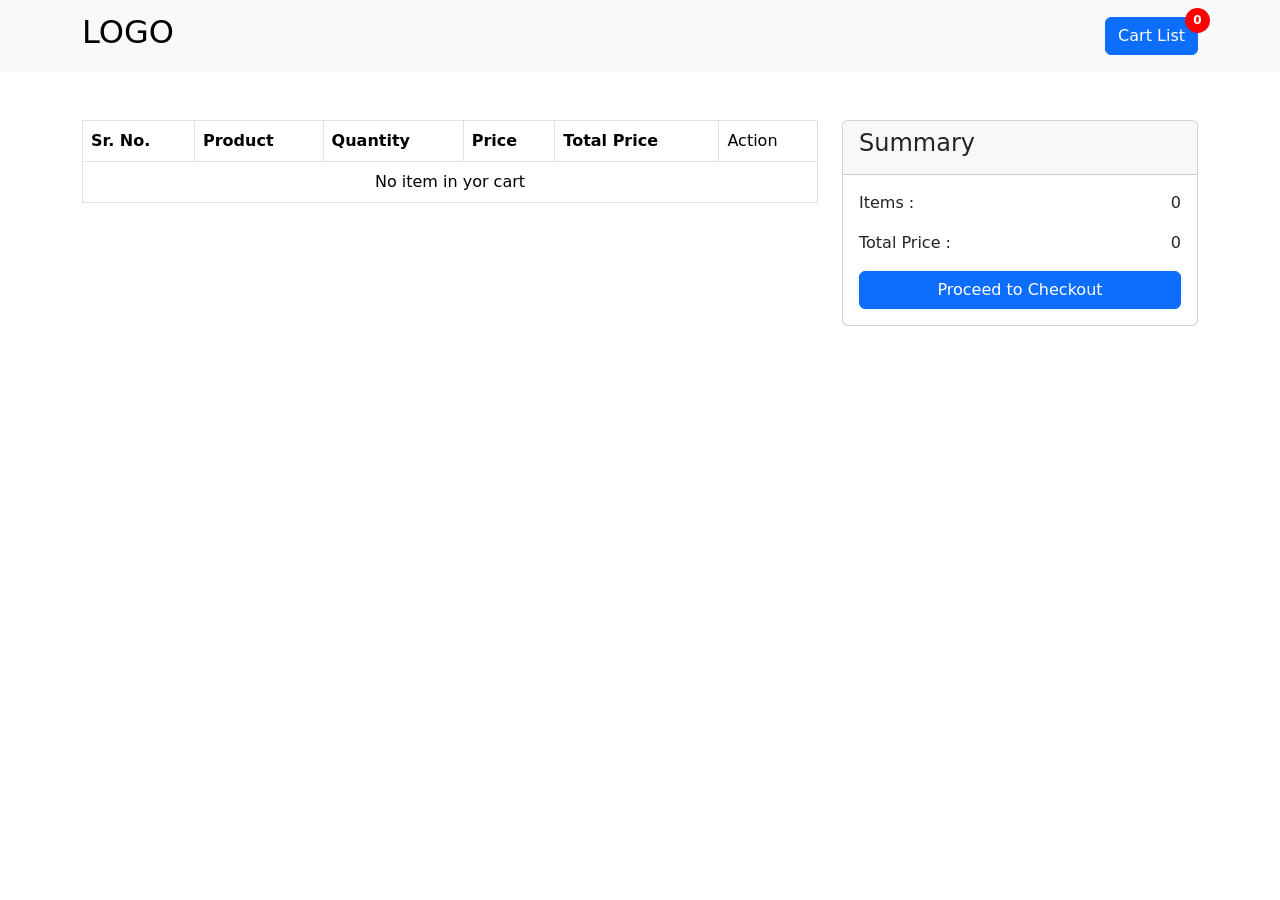
<file: addtocard.html>
<!DOCTYPE html>
<html lang="en">

<head>
    <meta charset="UTF-8">
    <meta name="viewport" content="width=device-width, initial-scale=1.0">
    <title>Document</title>
    <link href="https://cdn.jsdelivr.net/npm/bootstrap@5.0.2/dist/css/bootstrap.min.css" rel="stylesheet"
        integrity="sha384-EVSTQN3/azprG1Anm3QDgpJLIm9Nao0Yz1ztcQTwFspd3yD65VohhpuuCOmLASjC" crossorigin="anonymous">
    <link href="style.css" rel="stylesheet">
<body>
    <!-- header -->
    <nav class="navbar navbar-light bg-light">
        <div class="container">
            <a class="navbar-brand" href="index.html">
                <h2>LOGO</h2>
            </a>
            <a class="btn btn-primary" href="addtocard.html">Cart List <span class="count totalItem">5</span></a>
        </div>
    </nav>
    <!-- header -->
    <div id="toast-container">
        <div class="toast align-items-center text-white position-fixed top-0 end-0" role="alert" aria-live="assertive" aria-atomic="true">
            <div class="d-flex">
                <div class="toast-body">
                    Hello, world! This is a toast message.
                </div>
                <button type="button" class="btn-close me-2 m-auto" data-bs-dismiss="toast" aria-label="Close"></button>
            </div>
        </div>
    </div>
    <section class="pt-5 pb-5">
        <div class="container">
            <div class="row">
                <div class="col-md-8">
                    <div class="table-responsive">
                        <table class="table table-bordered">
                            <thead>
                                <tr>
                                    <th>Sr. No.</th>
                                    <th>Product</th>
                                    <th>Quantity</th>
                                    <th>Price</th>
                                    <th>Total Price</th>
                                    <td>Action</td>
                                </tr>
                            </thead>
                            <tbody id="cartRecord">
                                <tr>
                                    <td>1</td>
                                    <td>
                                        <div class="cart-product-details">
                                            <div class="cart-img-sec">
                                                <img src="https://placehold.co/600x400">
                                            </div>
                                            <div class="card-details">
                                                <h6>Product Name</h6>
                                                <p>Category Name</p>
                                            </div>
                                        </div>
                                    </td>
                                    <td>
                                        <div class="d-flex gap-2">
                                            <button class="btn btn-sm btn-danger decrementCount">-</button>
                                            <input class="form-control cart-quantity form-control-sm" value="1" style="width:100px">
                                            <button class="btn btn-sm btn-success incrementCount">+</button>
                                        </div>
                                    </td>
                                    <td>$400</td>
                                    <td><button class="btn btn-danger btn-sm">Delete</button></td>
                                </tr>
                            </tbody>
                        </table>
                    </div>
                </div>
                <div class="col-md-4">
                    <div class="card mb-3">
                        <div class="card-header">
                            <h4>Summary</h4>
                        </div>
                        <div class="card-body">
                            <p>Items : <span class="right-align totalItem">3</span></p>
                            <p>Total Price : <span class="right-align" id="cartTotal">$400</span></p>
                            <button class="btn btn-primary w-100">Proceed to Checkout</button>
                        </div>
                    </div>
                </div>
            </div>
        </div>
    </section>
    <script src="https://cdn.jsdelivr.net/npm/bootstrap@5.0.2/dist/js/bootstrap.bundle.min.js"
        integrity="sha384-MrcW6ZMFYlzcLA8Nl+NtUVF0sA7MsXsP1UyJoMp4YLEuNSfAP+JcXn/tWtIaxVXM"
        crossorigin="anonymous"></script>
    <script src="main.js"></script>
</body>

</html>
</file>
<file: style.css>
#toast-container{
    display: none
}

.count {
    height: 25px;
    display: inline-block;
    background: red;
    width: 25px;
    position: absolute;
    border-radius: 50%;
    top: 8px;
    font-size: 12px;
    font-weight: 700;
    line-height: 25px;
}

.cart-product-details {
    display: flex;
    gap: 10px;
    align-items: center;
}

.cart-product-details img {
    height: 80px;
    border-radius: 8px;
}

.right-align {
    float: right
}

.category-img {
    height: 70px;
    width: 70px;
    object-fit: cover;
    border-radius: 50%;
}

.text-right {
    text-align: right
}

.product-card a {
    color: black;
    text-decoration: none
}
.toast{
    z-index: 999;
}
</file>
